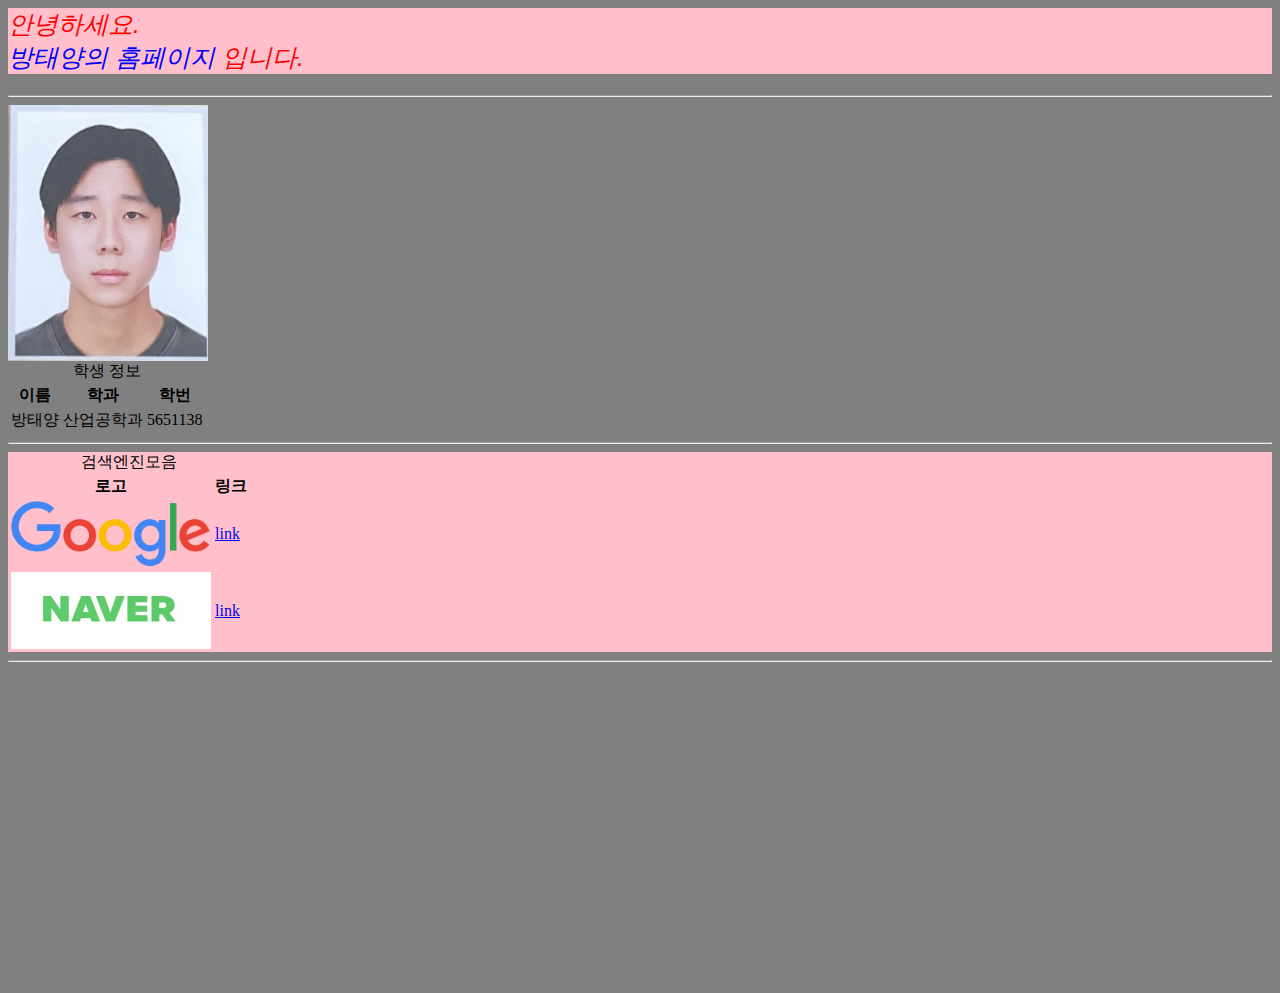
<file: index.html>
<html>
    <head>
        <title>첫 번째 과제</title>
        <style>@import url(project.css);
        </style>
    </head>
    <body>
        <div style="background-color: pink"><h2>안녕하세요. <br>
            <span>방태양의 홈페이지</span> 입니다.</h2></div>
        <hr>
        <img src="picture.jpg" width="200">
        <table>
            <caption>학생 정보 </caption>
            <thead><tr>
                <th>이름</th>
                <th>학과</th>
                <th>학번</th>
            </tr></thead>
            <tbody><tr>
                <td>방태양</td>
                <td>산업공학과</td>
                <td>5651138</td>
            </tr></tbody>
        </table>
        <hr>
        <div style="background-color: pink"><table>
            <caption>검색엔진모음</caption>
            <thead><tr>
                <th>로고</th>
                <th>링크</th>
            </tr></thead>
            <tbody>
                <tr>
                    <td><img src="googlelogo.png" width="200"></td>
                    <td><a href="http://www.google.com">link</a></td>
                </tr>
                <tr>
                    <td><img src="naverlogo.jpg" width="200"></td>
                    <td><a href="http://www.naver.com">link</a></td>
                </tr>
            </tbody>
        </table></div>
        <hr>
        <iframe width="560" height="315" src="https://www.youtube.com/embed/s6k5LN4l0Lw?si=kPnrxZ0Mx8Z9-w31" title="YouTube video player" frameborder="0" allow="accelerometer; autoplay; clipboard-write; encrypted-media; gyroscope; picture-in-picture; web-share" referrerpolicy="strict-origin-when-cross-origin" allowfullscreen></iframe>

    </body>
</html>
</file>
